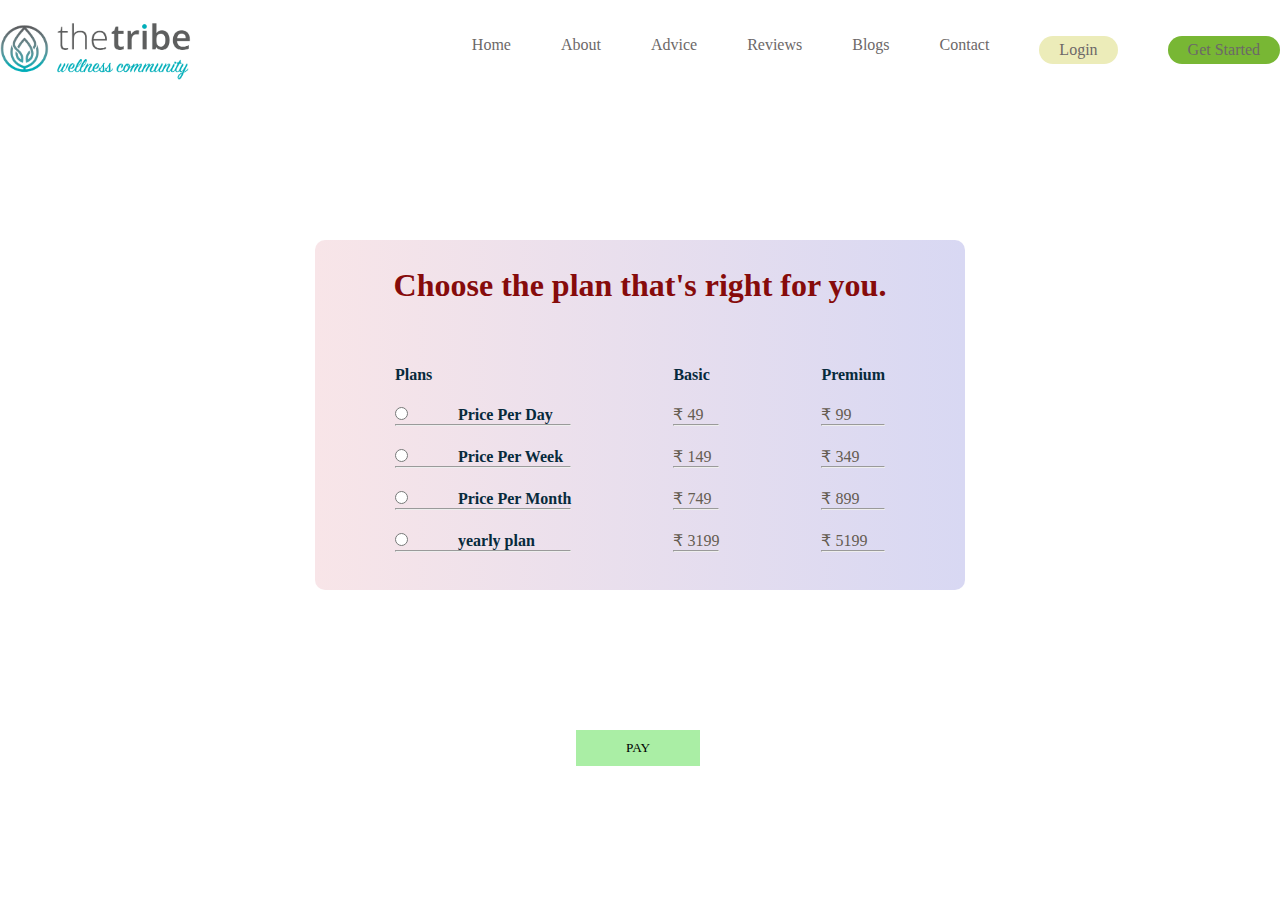
<file: HackItUp - QuadCoders/subscription.html>
<!DOCTYPE html>
<html lang="en">
<head>
    <meta charset="UTF-8">
    <meta http-equiv="X-UA-Compatible" content="IE=edge">
    <meta name="viewport" content="width=device-width, initial-scale=1.0">
    <title>Pay Online</title>
    <link rel="stylesheet" href="css/subscription.css">
</head>
<body>
    <div class="header">
        <div class="logo">
            <img src="images/The-Tribe-New-01.png" alt="">
        </div>
        <div class="head-side">
            <ul>
                <li> <a href="#">Home</a></li>
                <li><a href="#">About</a></li>
                <li><a href="#">Advice</a></li>
                <li><a href="#">Reviews</a></li>
                <li><a href="#">Blogs</a></li>
                <li><a href="#">Contact</a></li>
                <li> <button class="login-btn"> <a href="#">Login</a> </button></li>
                <li><button class="getstarted-btn"><a href="#">Get Started</a></button></li>
            </ul>
        </div>
    </div>

    <div class="container">
        <div class="container2">
        <h1>Choose the plan that's right for you.</h1>

        <table>
            <tr>
                <th>Plans</th>
                <th>Basic</th>
                <th>Premium</th>
            </tr>
            <tr>
            <th><label for="price"><input type="radio" name="price" id="price">Price Per Day <hr></th></label>
            <td>₹ 49 <hr></td>
            <td>₹ 99 <hr></td>
           </tr>
           <tr>
            <th><label for="price1"><input type="radio" name="price" id="price1">Price Per Week <hr></th></label>
            <td>₹ 149 <hr></td>
            <td>₹ 349 <hr></td>
        </tr>
        <tr>
            <th ><label for="price2"><input type="radio" name="price" id="price2">Price Per Month <hr></th></label>
            <td>₹ 749 <hr></td>
            <td>₹ 899 <hr></td>
        </tr>
        <tr>
            <th><label for="price3"><input type="radio" name="price" id="price3">yearly plan <hr></th></label>
            <td>₹ 3199 <hr></td>
            <td>₹ 5199 <hr></td>
        </tr>
        </table>
        </div>
    </div>

    <div class="pay">
        <button type="button">PAY</button>
    </div>
</body>
</html>
</file>
<file: HackItUp - QuadCoders/css/subscription.css>
*{
    margin: 0;;
    padding: 0;
    box-sizing: border-box;
    font-family:Cambria, Cochin, Georgia, Times, 'Times New Roman', serif;
    scroll-behavior: smooth;
}

.logo img{
    width: 200px;
}

.header{
    width: 100%;
    height: 100px;
    /* border: 2px solid red; */
    display: flex;
    justify-content: space-between;
    align-items: center;
    position: sticky;
    top: 0;
    z-index: 1;
    background-color: rgb(255, 255, 255);
}

.head-side ul{
    display: flex;
    list-style: none;
    gap: 50px;
}

.head-side ul li a{
    text-decoration: none;
    color: rgb(108, 104, 104);
}

.head-side ul li a:hover{
    color: rgb(51, 15, 15);
    text-decoration: underline;
}

.login-btn, .getstarted-btn{
    padding: 5px 20px;
    border: 0;
    font-size: 16px;
    border-radius: 50px;
    background-color: rgb(236, 236, 185);
}

.getstarted-btn{
    background-color: #78b734;
}

.container{
    height: 70vh;
    width: 100%;
    display: flex;
    justify-content: center;
    align-items: center;
    /* background-image: linear-gradient(45deg, rgb(222, 190, 190), rgb(203, 251, 203)); */
}

.container2{
    width: 650px;
    height: 350px;
    /* border: 2px solid red; */
    display: flex;
    flex-direction: column;
    align-items: center;
    justify-content: center;
    border-radius: 10px;
    background-image: linear-gradient(to right, rgb(248, 229, 232) , rgb(216, 216, 243));
}

hr{
    color: black;
}

table {
    margin-top: 50px;
    display: flex;
}

.container2 h1{
    color: rgb(134, 11, 11);
}

td{
    color: rgb(101, 92, 81);
    padding: 0 50px;
}

th{
    color:rgb(7, 42, 60);
    padding: 10px 50px;
    text-align: start;
}

.pay{
    width: 100%;
    height: 40px;
}

.pay button{
    margin: 0 45%;
    padding: 10px 50px;
    background-color: rgb(170, 238, 165);
    outline: 0;
    border: 0;
}

input{
    margin-right: 50px;
}
</file>
